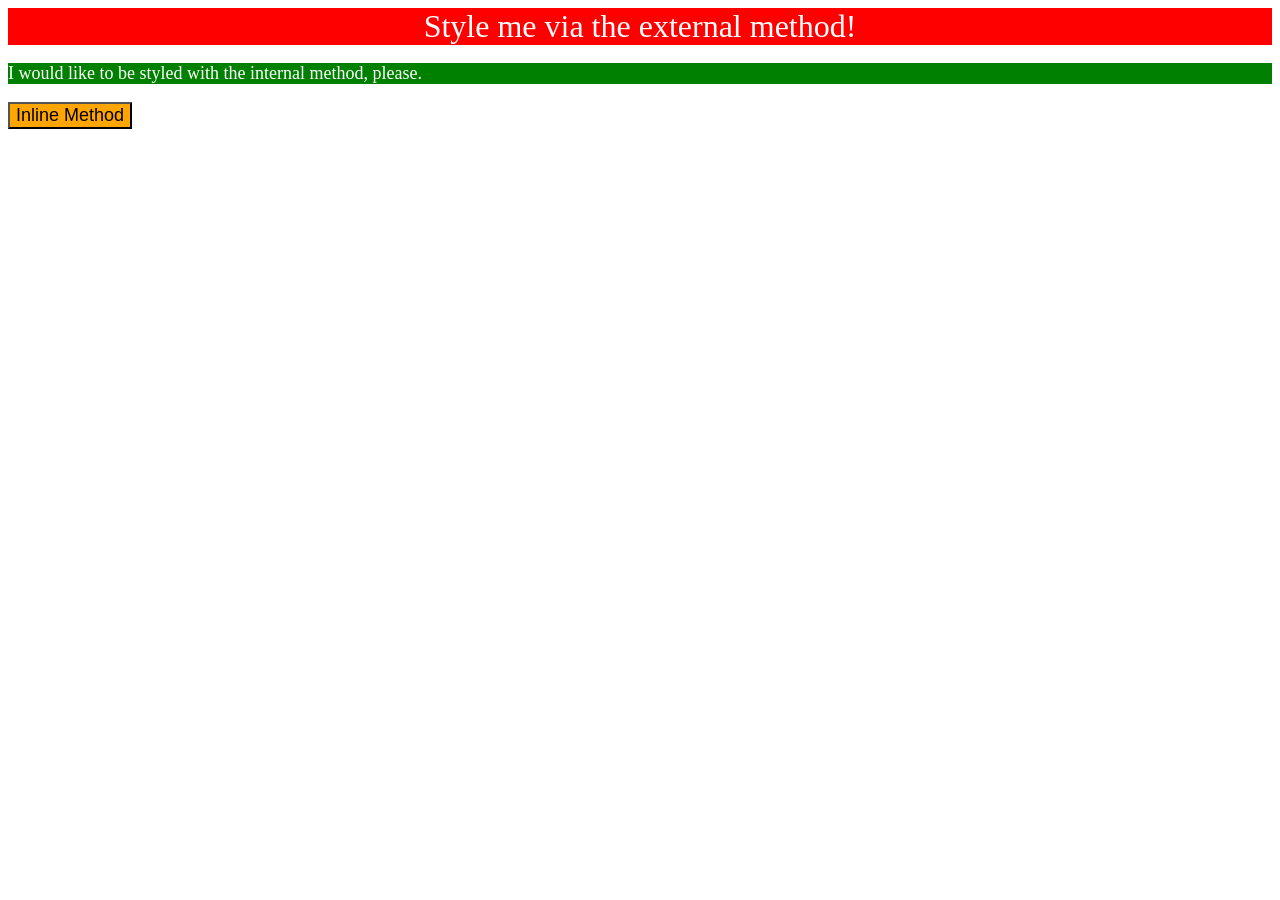
<file: foundations/intro-to-css/01-css-methods/index.html>
<!DOCTYPE html>
<html lang="en">
  <head>
    <meta charset="UTF-8">
    <meta http-equiv="X-UA-Compatible" content="IE=edge">
    <meta name="viewport" content="width=device-width, initial-scale=1.0">
    <link rel="stylesheet" href="styles.css">
    <title>Methods for Adding CSS</title>
    <style>
      p {
        background-color: green;
        color: white;
        font-size: 18px; 
      }
    </style>
  </head>
  <body>
    <div>Style me via the external method!</div>
    <p>I would like to be styled with the internal method, please.</p>
    <button style="background-color: orange; font-size: 18px;">Inline Method</button>
  </body>
</html>
</file>
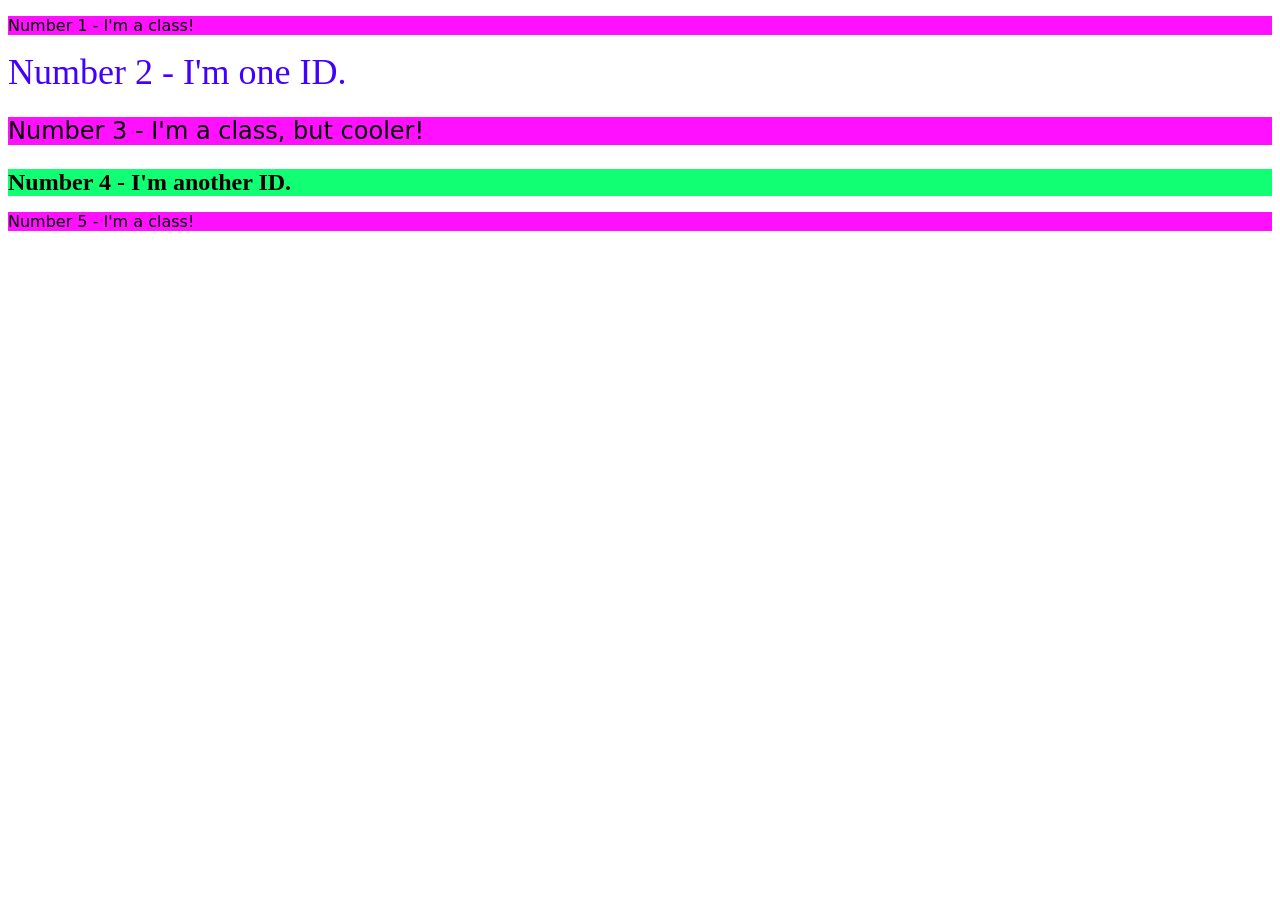
<file: foundations/intro-to-css/02-class-id-selectors/index.html>
<!DOCTYPE html>
<html lang="en">
  <head>
    <meta charset="UTF-8">
    <meta http-equiv="X-UA-Compatible" content="IE=edge">
    <meta name="viewport" content="width=device-width, initial-scale=1.0">
    <title>Class and ID Selectors</title>
    <link rel="stylesheet" href="style.css">
  </head>
  <body>
    <p class="odd">Number 1 - I'm a class!</p>
    <div id="twoblue">Number 2 - I'm one ID.</div>
    <p class="odd odder">Number 3 - I'm a class, but cooler!</p>
    <div id="greenfor">Number 4 - I'm another ID.</div>
    <p class="odd">Number 5 - I'm a class!</p>
  </body>
</html>
</file>
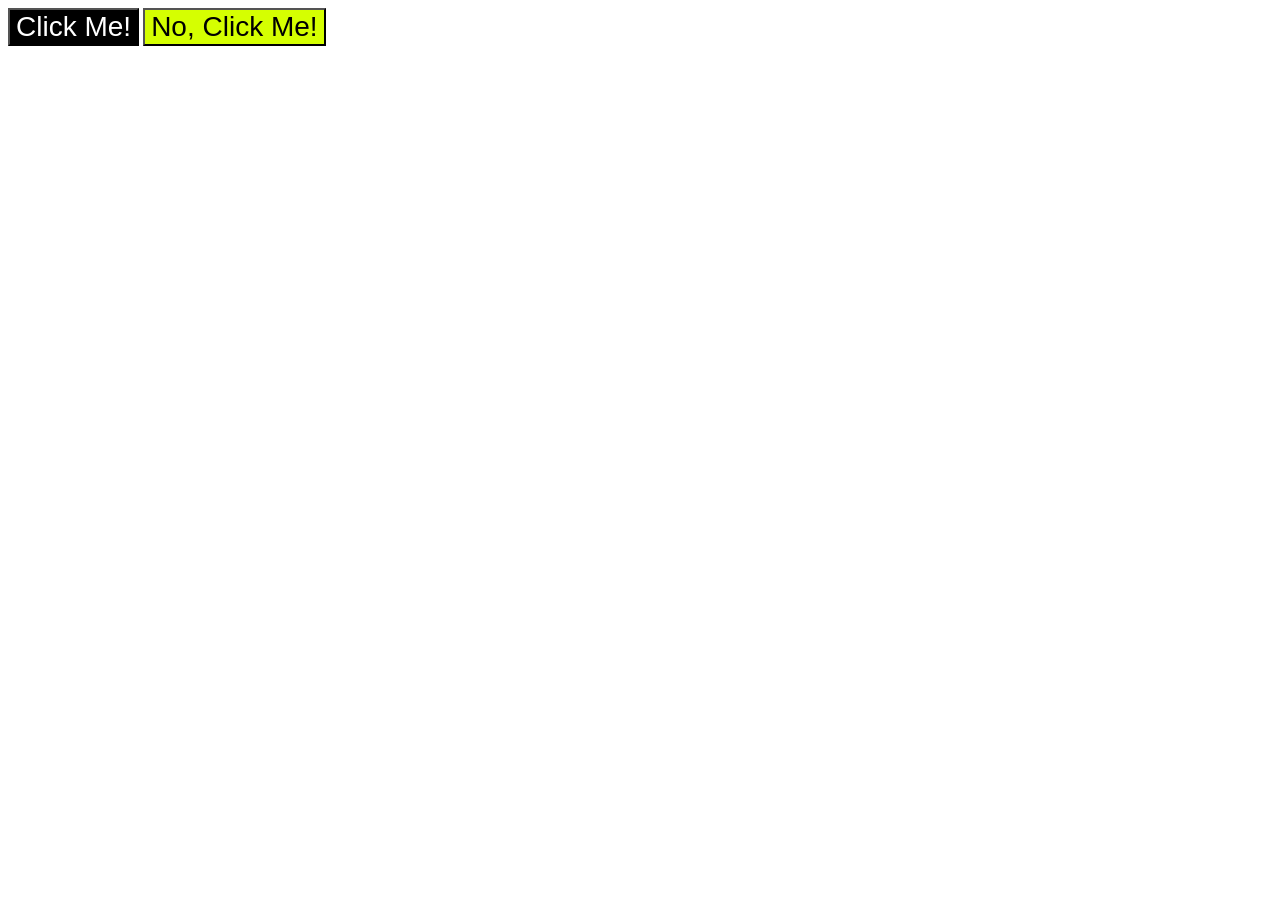
<file: foundations/intro-to-css/03-grouping-selectors/index.html>
<!DOCTYPE html>
<html lang="en">
  <head>
    <meta charset="UTF-8">
    <meta http-equiv="X-UA-Compatible" content="IE=edge">
    <meta name="viewport" content="width=device-width, initial-scale=1.0">
    <title>Grouping Selectors</title>
    <link rel="stylesheet" href="style.css">
  </head>
  <body>
    <button class="bw">Click Me!</button>
    <button class="ybg">No, Click Me!</button>
  </body>
</html>
</file>
<file: foundations/intro-to-css/01-css-methods/styles.css>
div {
  background-color: red;
  color: white;
  font-size: 32px;
  text-align: center;
  fomt-weight: bold;
}
</file>
<file: foundations/intro-to-css/02-class-id-selectors/style.css>
/* Add CSS Styling */
.odd {
  background-color: #ff11ff;
  font-family: Verdana, "DejaVu Sans", sans-serif;  
}

#twoblue {
  color: #4200ff;
  font-size: 36px;
}

.odder {
  font-size: 24px;
}

#greenfor {
  background-color: #11ff72;
  font-size: 24px;
  font-weight: bold;
}
</file>
<file: foundations/intro-to-css/03-grouping-selectors/style.css>
/* Add CSS Styling */

.bw,
.ybg {
  font-size: 28px;
  font-family: Helvetica, "Times New Roman", sans-serif;
}

.bw {
  background-color: rgb(0, 0, 0);
  color: rgb(255, 255, 255);
}

.ybg {
  background-color: rgb(213, 255, 1);
}
</file>
